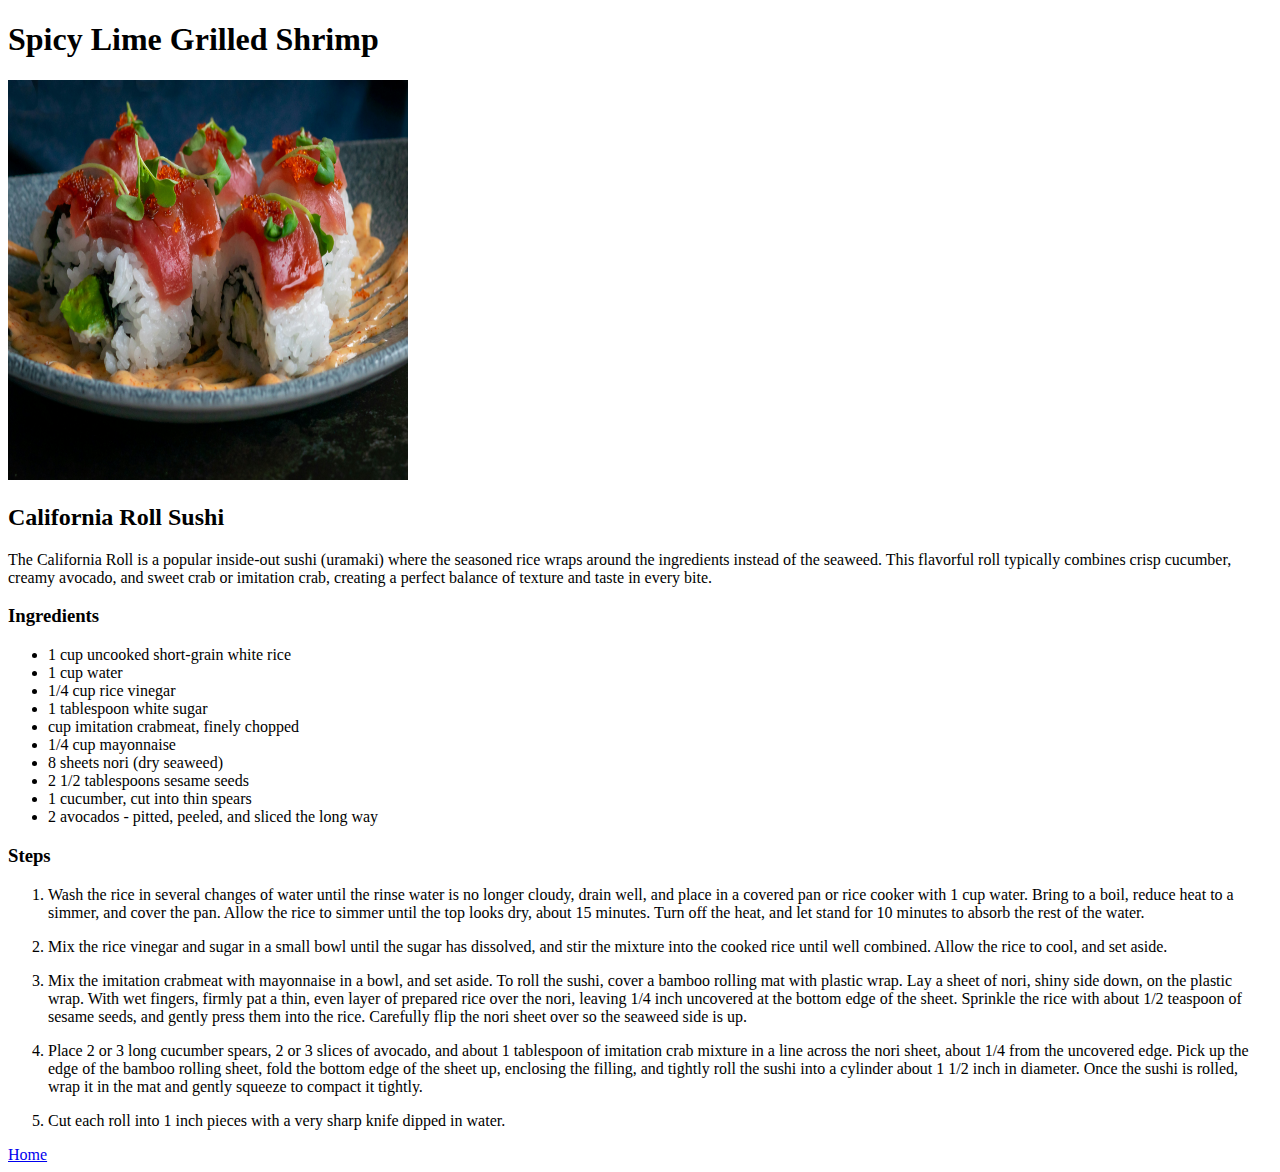
<file: recipes/california-roll-sushi.html>
<!DOCTYPE html>
<html lan="en">
  <head>
    <meta charset="UTF-8" />
    <title>California Roll Sushi</title>
  </head>

  <body>
    <h1>Spicy Lime Grilled Shrimp</h1>
    <img
      src="../images/california-roll-sushi.jpg"
      alt="A california roll sushi handled by a chopstick"
      height="400"
      width="400"
    />

    <h2>California Roll Sushi</h2>

    <p>
      The California Roll is a popular inside-out sushi (uramaki) where the
      seasoned rice wraps around the ingredients instead of the seaweed. This
      flavorful roll typically combines crisp cucumber, creamy avocado, and
      sweet crab or imitation crab, creating a perfect balance of texture and
      taste in every bite.
    </p>

    <h3>Ingredients</h3>
    <ul>
      <li>1 cup uncooked short-grain white rice</li>
      <li>1 cup water</li>
      <li>1/4 cup rice vinegar</li>
      <li>1 tablespoon white sugar</li>
      <li>cup imitation crabmeat, finely chopped</li>
      <li>1/4 cup mayonnaise</li>
      <li>8 sheets nori (dry seaweed)</li>
      <li>2 1/2 tablespoons sesame seeds</li>
      <li>1 cucumber, cut into thin spears</li>
      <li>2 avocados - pitted, peeled, and sliced the long way</li>
    </ul>

    <h3>Steps</h3>
    <ol>
      <li>
        <p>
          Wash the rice in several changes of water until the rinse water is no
          longer cloudy, drain well, and place in a covered pan or rice cooker
          with 1 cup water. Bring to a boil, reduce heat to a simmer, and cover
          the pan. Allow the rice to simmer until the top looks dry, about 15
          minutes. Turn off the heat, and let stand for 10 minutes to absorb the
          rest of the water.
        </p>
      </li>

      <li>
        <p>
          Mix the rice vinegar and sugar in a small bowl until the sugar has
          dissolved, and stir the mixture into the cooked rice until well
          combined. Allow the rice to cool, and set aside.
        </p>
      </li>

      <li>
        <p>
          Mix the imitation crabmeat with mayonnaise in a bowl, and set aside.
          To roll the sushi, cover a bamboo rolling mat with plastic wrap. Lay a
          sheet of nori, shiny side down, on the plastic wrap. With wet fingers,
          firmly pat a thin, even layer of prepared rice over the nori, leaving
          1/4 inch uncovered at the bottom edge of the sheet. Sprinkle the rice
          with about 1/2 teaspoon of sesame seeds, and gently press them into
          the rice. Carefully flip the nori sheet over so the seaweed side is
          up.
        </p>
      </li>

      <li>
        <p>
          Place 2 or 3 long cucumber spears, 2 or 3 slices of avocado, and about
          1 tablespoon of imitation crab mixture in a line across the nori
          sheet, about 1/4 from the uncovered edge. Pick up the edge of the
          bamboo rolling sheet, fold the bottom edge of the sheet up, enclosing
          the filling, and tightly roll the sushi into a cylinder about 1 1/2
          inch in diameter. Once the sushi is rolled, wrap it in the mat and
          gently squeeze to compact it tightly.
        </p>
      </li>

      <li>
        <p>
          Cut each roll into 1 inch pieces with a very sharp knife dipped in
          water.
        </p>
      </li>
    </ol>

    <a href="../index.html">Home</a>
  </body>
</html>
</file>
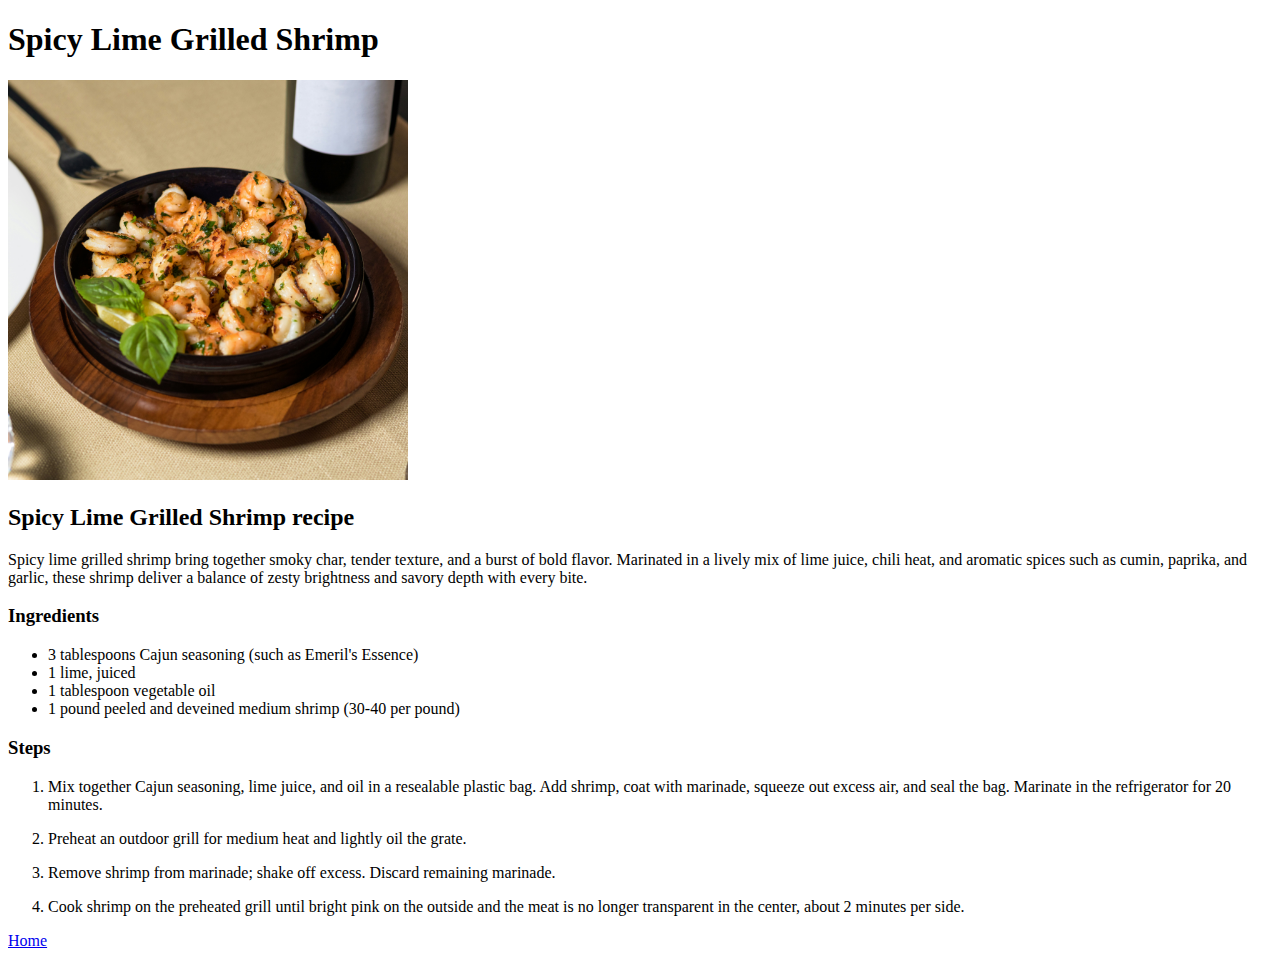
<file: recipes/spicy-lime-grilled-shrimp.html>
<!DOCTYPE html>
<head lan="en">
  <meta charset="UTF-8" />
  <title>Spicy Lime Grilled Shrimp</title>
</head>
<html>
  <body>
    <h1>Spicy Lime Grilled Shrimp</h1>
    <img
      src="../images/spicy-lime-grilled-shrimp.jpg"
      alt="A plate of Spicy Lime Grilled Shrimp "
      height="400"
      width="400"
    />

    <h2>Spicy Lime Grilled Shrimp recipe</h2>

    <p>
      Spicy lime grilled shrimp bring together smoky char, tender texture, and a
      burst of bold flavor. Marinated in a lively mix of lime juice, chili heat,
      and aromatic spices such as cumin, paprika, and garlic, these shrimp
      deliver a balance of zesty brightness and savory depth with every bite.
    </p>

    <h3>Ingredients</h3>
    <ul>
      <li>3 tablespoons Cajun seasoning (such as Emeril's Essence)</li>
      <li>1 lime, juiced</li>
      <li>1 tablespoon vegetable oil</li>
      <li>1 pound peeled and deveined medium shrimp (30-40 per pound)</li>
    </ul>

    <h3>Steps</h3>
    <ol>
      <li>
        <p>
          Mix together Cajun seasoning, lime juice, and oil in a resealable
          plastic bag. Add shrimp, coat with marinade, squeeze out excess air,
          and seal the bag. Marinate in the refrigerator for 20 minutes.
        </p>
      </li>

      <li>
        <p>
          Preheat an outdoor grill for medium heat and lightly oil the grate.
        </p>
      </li>

      <li>
        <p>
          Remove shrimp from marinade; shake off excess. Discard remaining
          marinade.
        </p>
      </li>

      <li>
        <p>
          Cook shrimp on the preheated grill until bright pink on the outside
          and the meat is no longer transparent in the center, about 2 minutes
          per side.
        </p>
      </li>
    </ol>

    <a href="../index.html" target="_blank" rel="noopener noreferrer">Home</a>
  </body>
</html>
</file>
